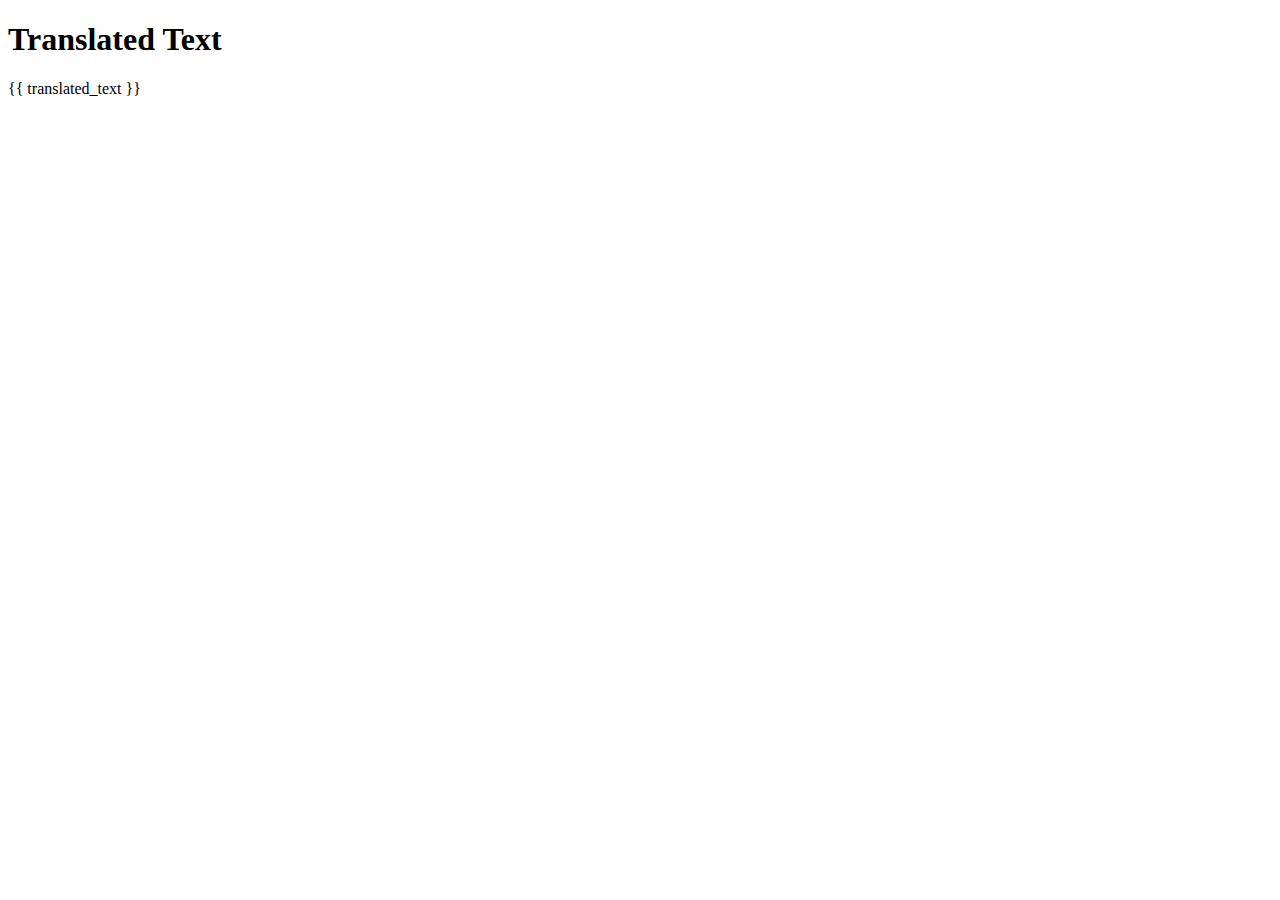
<file: translated.html>
<!DOCTYPE html>
<html lang="en">
<head>
    <meta charset="UTF-8">
    <meta name="viewport" content="width=device-width, initial-scale=1.0">
    <title>Translated Text</title>
</head>
<body>
    <h1>Translated Text</h1>
    <p>{{ translated_text }}</p>
</body>
</html>
</file>
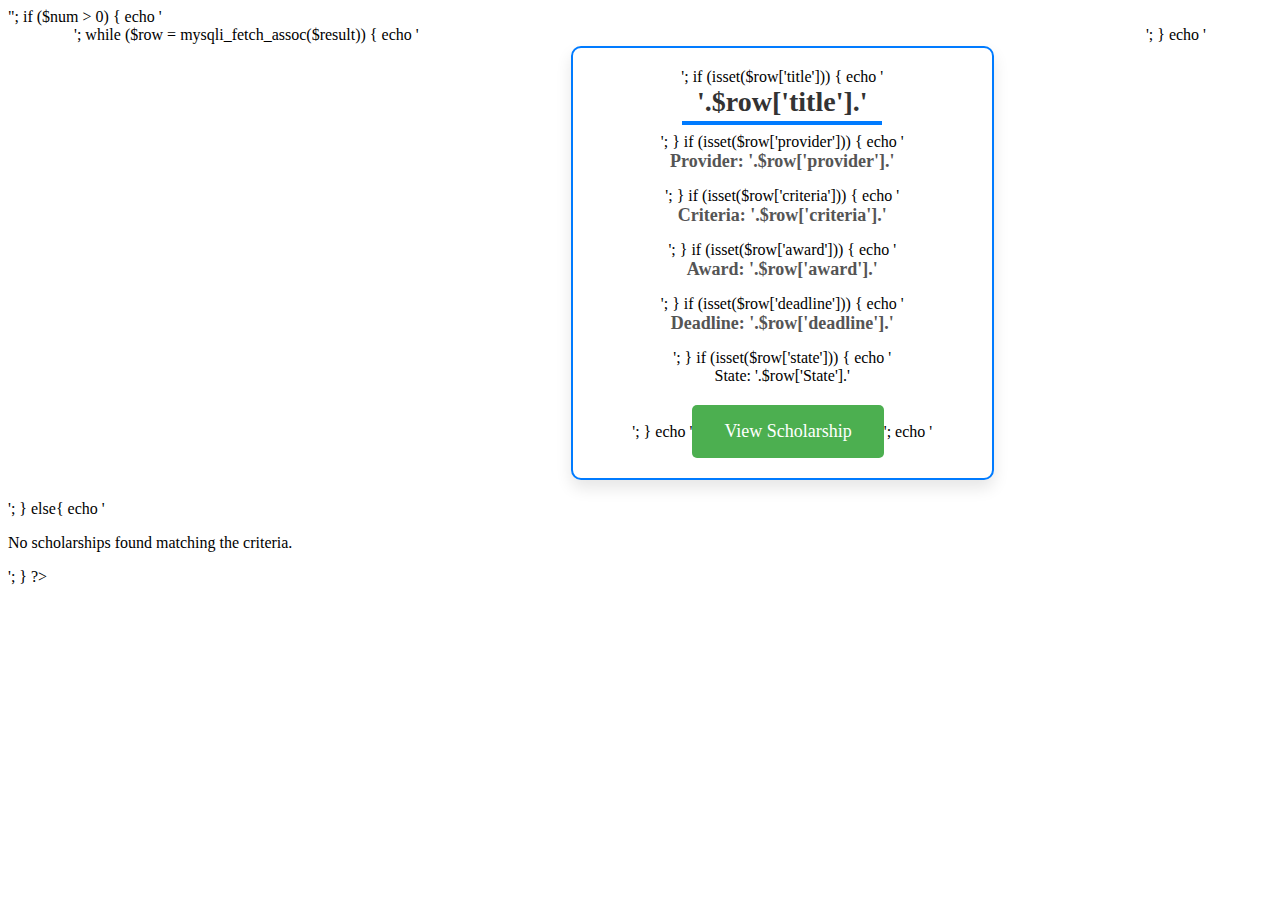
<file: templates/connect.html>
<!DOCTYPE html>
<html lang="en">
<head>
    <meta charset="UTF-8">
    <meta http-equiv="X-UA-Compatible" content="IE-edge">
    <meta name="viewport" content="width=device-width, initial-scale=1.0">
    <title>UniFunds</title>
<style>
.card-container {
    display: flex;
    flex-wrap: wrap;
    justify-content: space-around;
}

.card {
    background-color: #ffffff;
    border-radius: 10px;
    border: 2px solid #007bff;
    padding: 20px;
    margin: 20px;
    width: 30%;
    box-shadow: 0 8px 16px rgba(0, 0, 0, 0.1);
    text-align: center;
    transition: transform 0.3s ease-in-out;
}

.card:hover {
    transform: scale(1.05);
}

.title {
    font-size: 28px;
    font-weight: bold;
    margin-bottom: 15px;
    color: #333;
    position: relative;
}

.title::after {
    content: "";
    display: block;
    width: 200px;
    height: 4px;
    background-color: #007bff;
    position: absolute;
    bottom: -7px;
    left: 50%;
    transform: translateX(-50%);
}

.provider, .criteria, .award, .deadline, .state {
    font-size: 18px;
    font-weight: bold;
    margin-bottom: 15px;
    color: #555;
}

.view-scholarship-button {
    display: inline-block;
    background-color: #4caf50;
    color: #fff;
    padding: 16px 32px;
    font-size: 18px;
    border-radius: 5px;
    text-decoration: none;
    margin-top: 20px;
    transition: background-color 0.3s ease-in-out, color 0.3s ease-in-out;
}

.view-scholarship-button:hover {
    background-color: #ff0000;
    color: #fff;
}
.translate-widget-container 
{
display:inline-block;
margin-right:20px;
}
.goog-te-combo
 {
 background-color: #007bff;
color: #fff; 
 padding: 20px 40px; 
 border: none;
 border-radius: 5px; 
cursor: pointer;
font-size:100px;
 } 
.goog-te-combo-arrow
 { 
display: none; 
 } 
</style>
<script src="https://translate.google.com/translate_a/element.js?cb=loadGoogleTranslate" async></script>
<script>

function loadGoogleTranslate() 
{
new google.translate.TranslateElement({
includedLanguages:'en,kn,ta,te,ml,as,bn,brx,doi,gu,ks,kok,mai,mni,mr,ne,or,pa,sa,sat,sd,ur,trp,tcy,kha,bho,raj,wbr,kfr,gbm,hne,hi',
layout:google.translate.TranslateElement.InlineLayout.SIMPLE,
autoDisplay:false
},'myid');
}
 document.addEventListener('DOMContentLoaded', loadGoogleTranslate);

        function changeLanguage(select) {
            var languageCode = select.value;
            var translateElement = new google.translate.TranslateElement({ pageLanguage: 'en' });
            translateElement.showWidget({ layout: google.translate.TranslateElement.InlineLayout.SIMPLE }, 'myid');
            translateElement.translatePage(languageCode);
        }
</script>
</head>
<body>
<?php

ini_set('display_errors', 1);
ini_set('display_startup_errors', 1);
error_reporting(E_ALL);
$server = '127.0.0.1';
$username = 'root';
$password = '';
$database = 'scholarship_demo';

$conn = mysqli_connect($server, $username, $password, $database);

// Assuming your form method is POST and form fields are named 'graduation', 'gender', and 'state'
$graduation = mysqli_real_escape_string($conn, $_POST['graduation']);
$gender = mysqli_real_escape_string($conn, $_POST['gender']);
$State = mysqli_real_escape_string($conn, $_POST['State']);

// Build the WHERE clause based on user requirements
$whereClause = "BINARY graduation = '$graduation' AND BINARY gender = '$gender' AND BINARY State = '$State' ";


// Modify the SQL query to include the WHERE clause
$sql = "SELECT * FROM `scholarships` WHERE $whereClause";
$result = mysqli_query($conn, $sql);



$num = mysqli_num_rows($result);

echo "<br>";
if ($num > 0) {
    echo '<div class="card-container">';
    while ($row = mysqli_fetch_assoc($result)) {
        echo '<div class="card">';
        if (isset($row['title'])) {
            echo '<div class="title">'.$row['title'].'</div>';
        }
        if (isset($row['provider'])) {
            echo '<div class="provider">Provider: '.$row['provider'].'</div>';
        }
        if (isset($row['criteria'])) {
            echo '<div class="criteria">Criteria: '.$row['criteria'].'</div>';
        }
        if (isset($row['award'])) {
            echo '<div class="award">Award: '.$row['award'].'</div>';
        }
        if (isset($row['deadline'])) {
            echo '<div class="deadline">Deadline: '.$row['deadline'].'</div>';
        }
        if (isset($row['state'])) {
            echo '<div class="State">State: '.$row['State'].'</div>';
        }
        echo '<a href="scholarship_descripation.php?scholarship_id='.$row['scho_id'].' " class="view-scholarship-button">View Scholarship</a>';
        echo '</div>';
    }
    echo '</div>';
}
else{
echo '<p>No scholarships found matching the criteria.</p>';
}
?>
<div id="myid" class="translate-widget-container">
</div>
</body>
</html>
</file>
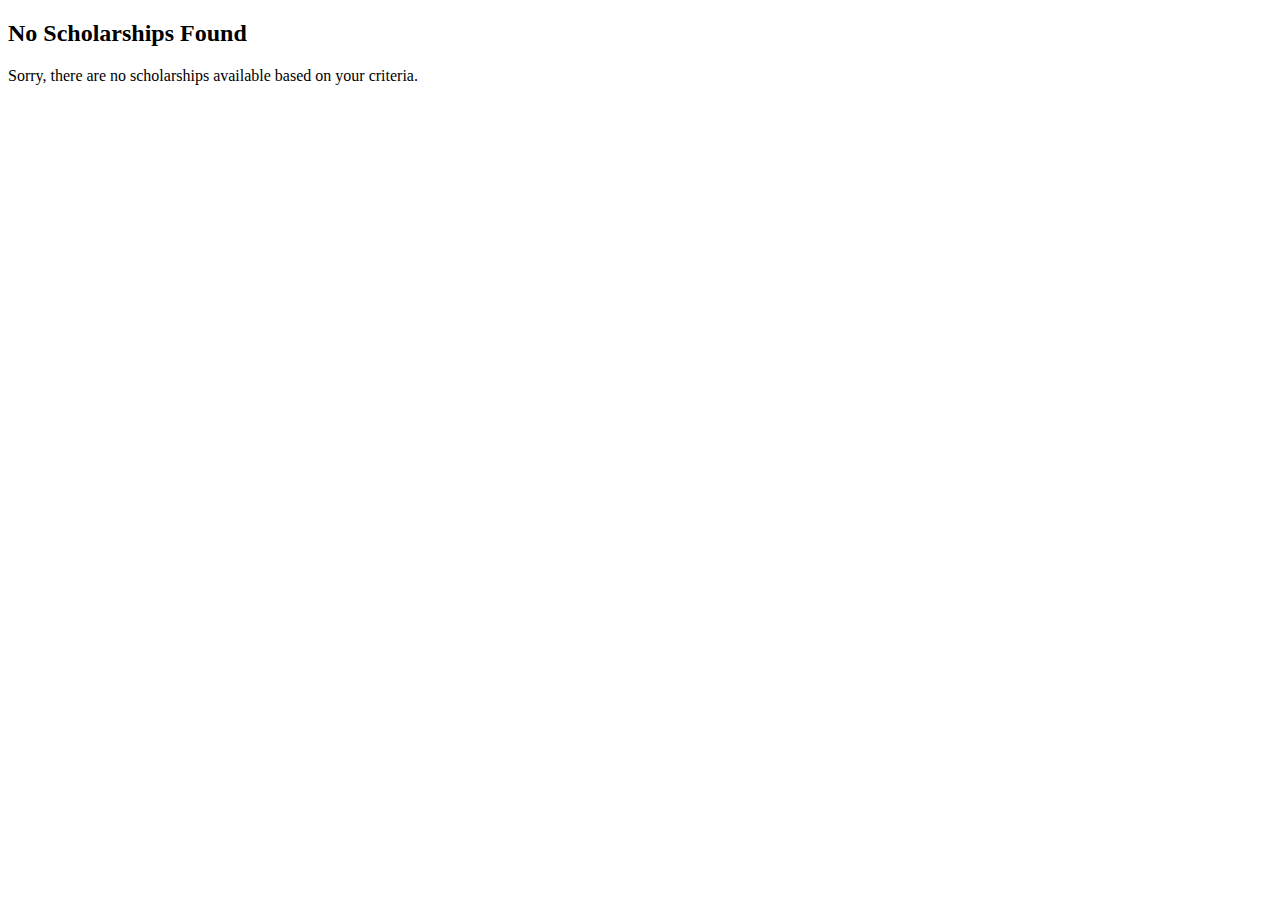
<file: templates/no_results.html>
<!DOCTYPE html>
<html lang="en">
<head>
    <meta charset="UTF-8">
    <meta name="viewport" content="width=device-width, initial-scale=1.0">
    <title>No Results</title>
</head>
<body>
    <h2>No Scholarships Found</h2>
    <p>Sorry, there are no scholarships available based on your criteria.</p>
</body>
</html>
</file>
